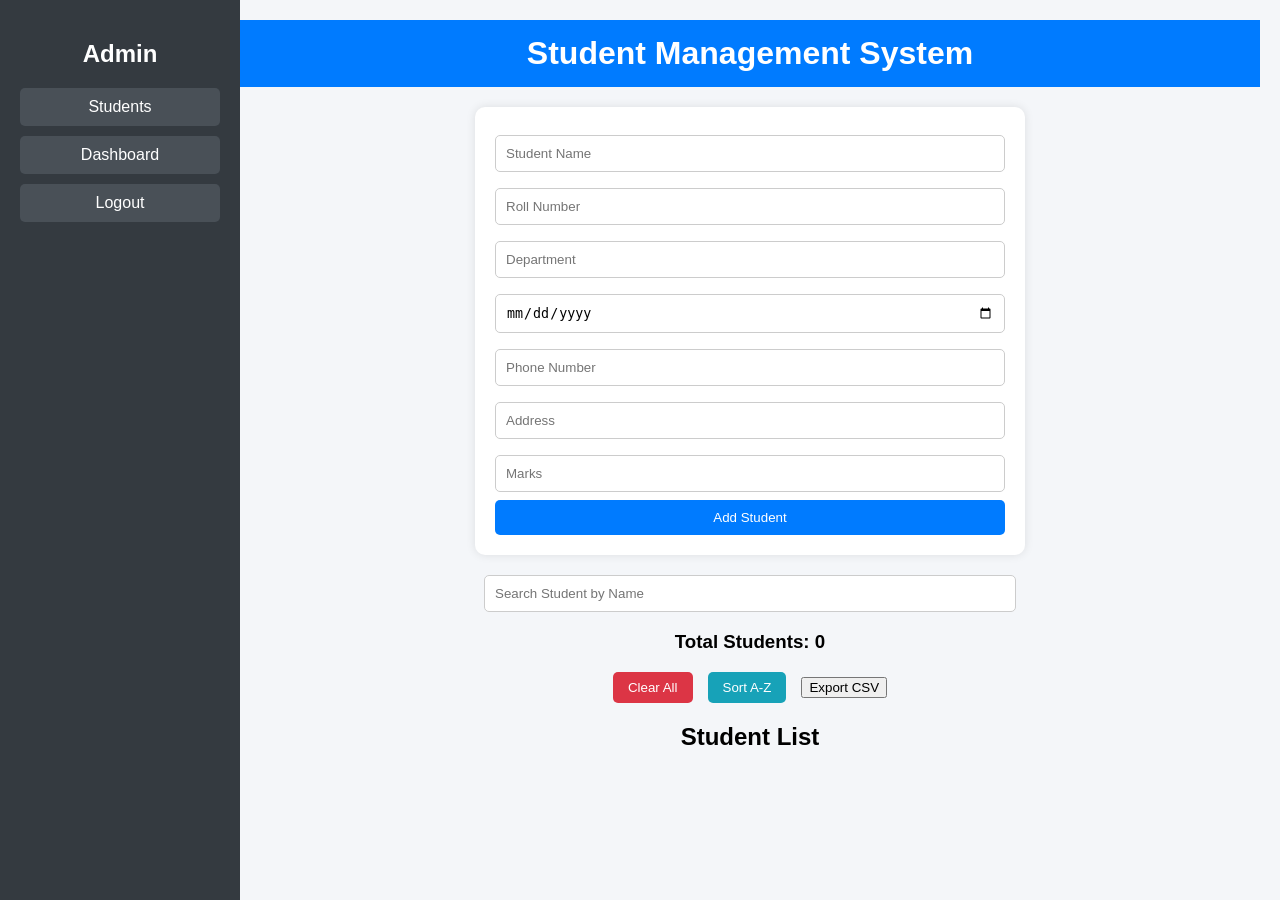
<file: index.html>
<!DOCTYPE html>
<html>
<head>
    <title>Student Management System</title>
    <link rel="stylesheet" href="style.css?v=10">
</head>
<body>

<div class="container">

    <div class="sidebar">
        <h2>Admin</h2>
        <ul>
            <li onclick="goHome()">Students</li>
            <li onclick="goDashboard()">Dashboard</li>
            <li onclick="logout()">Logout</li>
        </ul>
    </div>

    <div class="main">

        <h1>Student Management System</h1>

        <div class="form-box">
            <input type="text" id="name" placeholder="Student Name">
            <input type="text" id="roll" placeholder="Roll Number">
            <input type="text" id="dept" placeholder="Department">
            <input type="date" id="dob">
            <input type="text" id="phone" placeholder="Phone Number">
            <input type="text" id="address" placeholder="Address">
            <input type="number" id="marks" placeholder="Marks">
            <button id="addStudent">Add Student</button>
        </div>

        <input type="text" id="searchBox" placeholder="Search Student by Name">

        <h3 id="count">Total Students: 0</h3>

        <div class="action-buttons">
            <button id="clearAll">Clear All</button>
            <button id="sortBtn">Sort A-Z</button>
            <button onclick="exportData()">Export CSV</button>
        </div>

        <h2>Student List</h2>
        <ul id="studentList"></ul>

        <div id="profileBox" class="profile-box" style="display:none;">
            <h3>Student Details</h3>
            <p id="p_name"></p>
            <p id="p_roll"></p>
            <p id="p_dept"></p>
            <p id="p_dob"></p>
            <p id="p_phone"></p>
            <p id="p_address"></p>
            <p id="p_marks"></p>
            <p id="p_grade"></p>
            <p id="p_age"></p>
        </div>

        <p id="message"></p>

    </div>

</div>

<script src="script.js?v=10"></script>

</body>
</html>
</file>
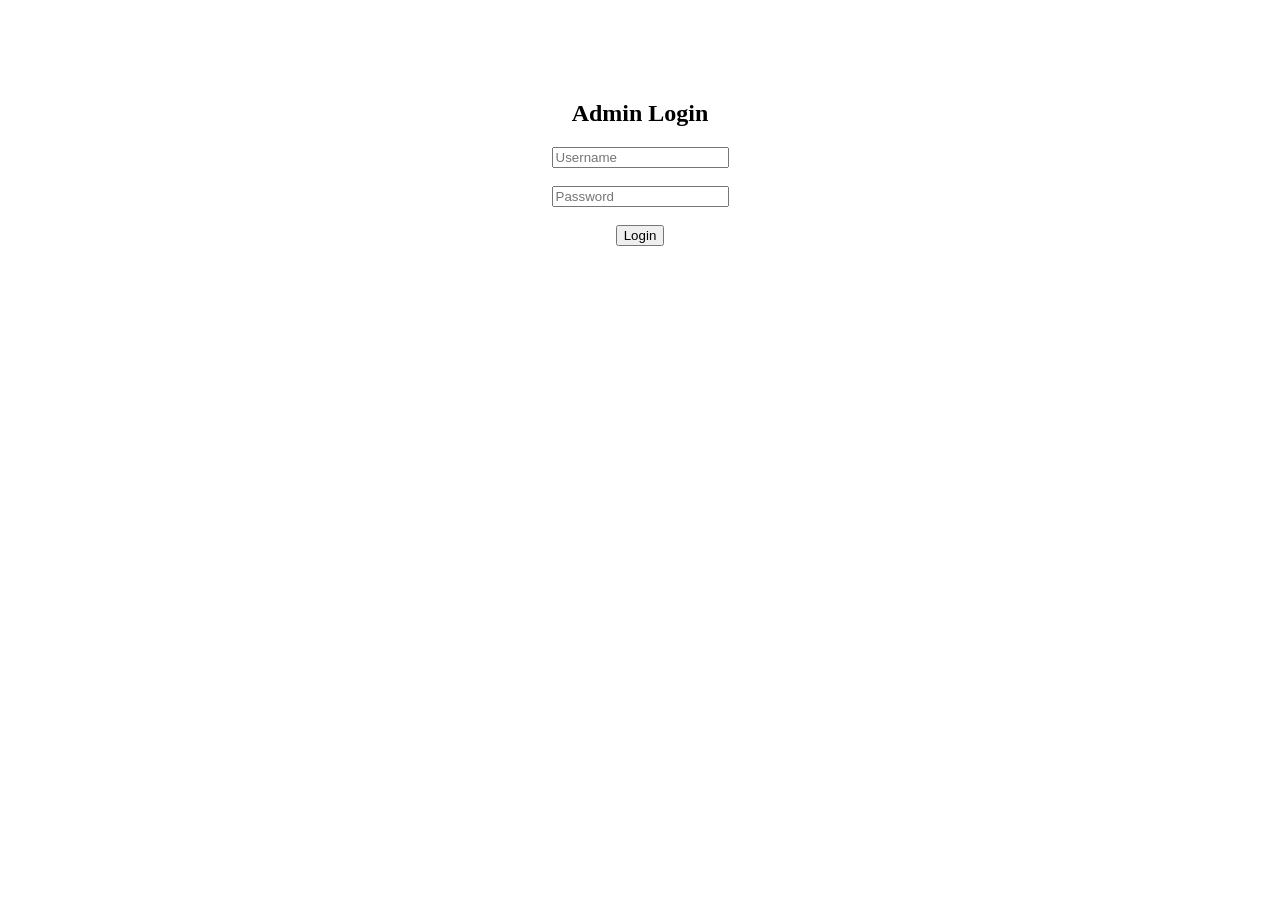
<file: login.html>
<!DOCTYPE html>
<html>
<head>
    <title>Login</title>
</head>
<body style="text-align:center; margin-top:100px;">

<h2>Admin Login</h2>

<input type="text" id="username" placeholder="Username"><br><br>
<input type="password" id="password" placeholder="Password"><br><br>

<button onclick="login()">Login</button>

<script src="script.js?v=10"></script>
<script>
function login(){
    let username = document.getElementById("username").value;
    let password = document.getElementById("password").value;

    if(!username || !password){
        alert('Please enter username and password');
        return;
    }

    fetch("login.php", {
        method: "POST",
        headers: {
            "Content-Type": "application/x-www-form-urlencoded"
        },
        body: "username=" + encodeURIComponent(username) + "&password=" + encodeURIComponent(password)
    })
    .then(res => res.text())
    .then(data => {
        if(data === "success"){
            window.location.href = "index.php";
        } else {
            useClient = true;
            clientLogin();
            window.location.href = "index.html";
        }
    })
    .catch(err => {
        console.warn('Server login failed, using client mode', err);
        useClient = true;
        clientLogin();
        window.location.href = "index.html";
    });
}
</script>

</body>
</html>
</file>
<file: style.css>
body{
    font-family: Arial, sans-serif;
    background: #f4f6f9;
    margin: 0;
    padding: 0;
}

h1{
    text-align: center;
    background: #007bff;
    color: white;
    padding: 15px;
    margin: 0;
}

.top-bar{
    position: absolute;
    top: 10px;
    right: 20px;
}

.top-bar button{
    margin-left: 8px;
    padding: 8px 12px;
    border: none;
    cursor: pointer;
    border-radius: 5px;
}

.dash-btn{
    background: #28a745;
    color: white;
}

.logout-btn{
    background: #dc3545;
    color: white;
}

.form-box{
    width: 50%;
    margin: 20px auto;
    padding: 20px;
    background: white;
    box-shadow: 0 0 10px rgba(0,0,0,0.1);
    border-radius: 10px;
    display: flex;
    flex-direction: column;
}

.form-box input{
    margin: 8px 0;
    padding: 10px;
    border: 1px solid #ccc;
    border-radius: 5px;
}

#addStudent{
    background: #007bff;
    color: white;
    padding: 10px;
    border: none;
    cursor: pointer;
    border-radius: 5px;
}

#searchBox{
    display: block;
    width: 50%;
    margin: 10px auto;
    padding: 10px;
    border-radius: 5px;
    border: 1px solid #ccc;
}

#count{
    text-align: center;
    font-weight: bold;
}

.action-buttons{
    display: flex;
    justify-content: center;
    gap: 15px;
    margin: 15px 0;
}

#clearAll, #sortBtn{
    padding: 8px 15px;
    border: none;
    cursor: pointer;
    border-radius: 5px;

}

#clearAll{
    background: #dc3545;
    color: white;
}

#sortBtn{
    background: #17a2b8;
    color: white;
}

#studentList{
    width: 60%;
    margin: auto;
    list-style: none;
    padding: 0;
}

#studentList li{
    background: white;
    margin: 10px 0;
    padding: 12px;
    border-radius: 8px;
    box-shadow: 0 0 5px rgba(0,0,0,0.1);
    display: flex;
    justify-content: space-between;
    align-items: center;
    cursor: pointer;
}

.edit-btn{
    background: #ffc107;
    color: black;
}

.delete-btn{
    background: #dc3545;
    color: white;
}

.edit-btn, .delete-btn{
    padding: 5px 10px;
    border: none;
    border-radius: 5px;
    cursor: pointer;
    margin-left: 8px;
}

.profile-box{
    width: 40%;
    margin: 20px auto;
    background: white;
    padding: 15px;
    border-radius: 10px;
    box-shadow: 0 0 10px rgba(0,0,0,0.1);
}

h2{
    text-align: center;
}

#message{
    text-align: center;
    margin: 10px;
}

.success{
    color: green;
}

.error{
    color: red;
}
.action-buttons{
    display: flex !important;
    justify-content: center !important;
    align-items: center;
}

.main-container{
    width: 60%;
    margin: auto;
    text-align: center;
}

.action-buttons{
    display: flex;
    justify-content: center;
    gap: 15px;
}

.container{
    display: flex;
}

.sidebar{
    width: 200px;
    height: 100vh;
    background: #343a40;
    color: white;
    padding: 20px;
    position: fixed;
}

.sidebar h2{
    text-align: center;
}

.sidebar ul{
    list-style: none;
    padding: 0;
}

.sidebar ul li{
    padding: 10px;
    margin: 10px 0;
    background: #495057;
    cursor: pointer;
    border-radius: 5px;
    text-align: center;
}

.sidebar ul li:hover{
    background: #007bff;
}

.main{
    margin-left: 220px;
    width: 100%;
    padding: 20px;
}
</file>
